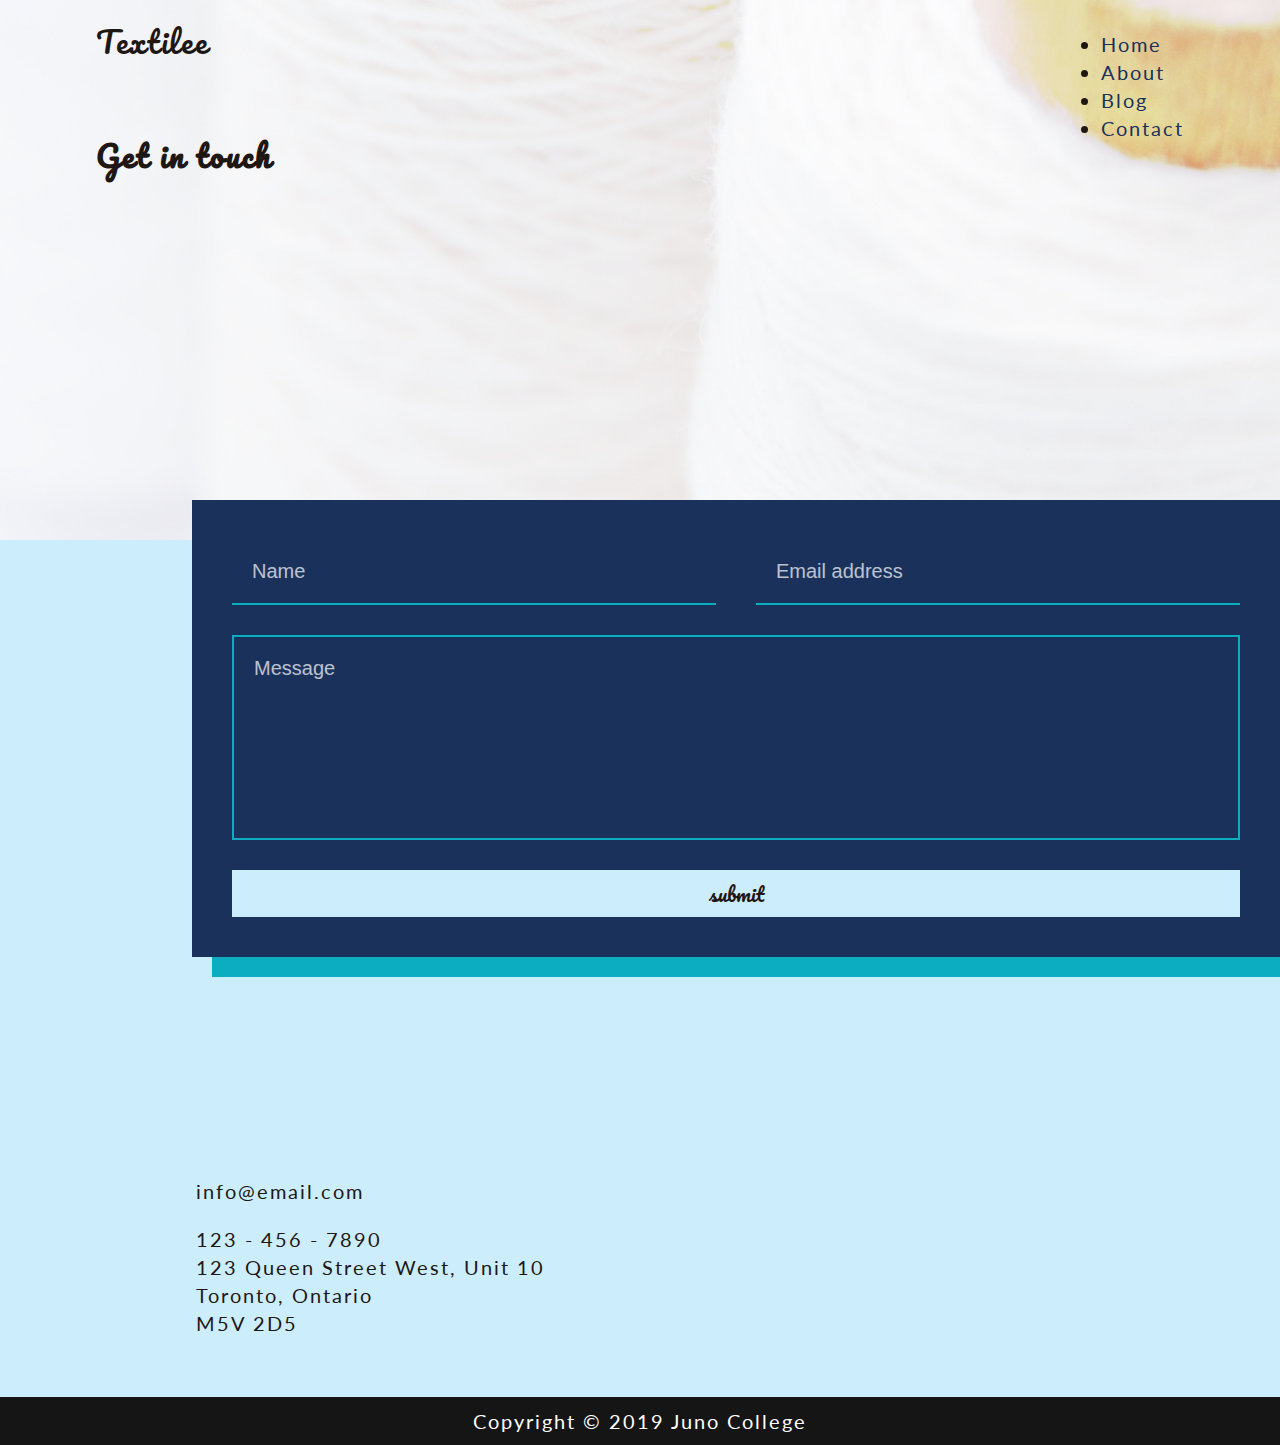
<file: contact.html>
<!DOCTYPE html>
<html lang="en">
<head>
    <meta charset="UTF-8">
    <meta name="viewport" content="width=device-width, initial-scale=1.0">
    <meta http-equiv="X-UA-Compatible" content="ie=edge">
    <title>Textilee</title>
    <link href="https://fonts.googleapis.com/css?family=Lato:400,700|Pacifico&display=swap" rel="stylesheet"> 
    <link rel="stylesheet" href="styles/style.css">
</head>
<body>
    <header class="header-contact">

        <div class="wrapper">

            <div class="header-top-bar">
                <p class="logo">Textilee</p>
                
                <nav>
                    <ul>
                        <li><a href="index.html">Home</a></li>
                        <li><a href="#">About</a></li>
                        <li><a href="blog.html">Blog</a></li>
                        <li><a href="contact.html">Contact</a></li>
                    </ul>
                </nav>
            </div>
            
            <!-- h1 -->
            <h2>Get in touch</h2>
        </div>
    </header>

    <main>
        <section class="contact-container wrapper">

            <form action="#" method="#" class="contact-form right-shadow">
                <label for="name" class="visuallyHidden">Name</label>
                <input type="text" id="name" name="name" placeholder="Name">

                <label for="email" class="visuallyHidden">Email Address</label>
                <input type="email" id="email" name="email" placeholder="Email address">

                <label for="message" class="visuallyHidden">Message</label>
                <textarea id="message" name="message" placeholder="Message" rows="7"></textarea>

                <button type="submit">Submit</button>
            </form>

            <div class="contact-info">
                <div class="social-media-icons">
                    <a href="#" aria-label="Go to our Facebook page"><i class="fab fa-facebook-f" aria-hidden></i></a>
                    <a href="#" aria-label="Go to our Instagram page"><i class="fab fa-instagram"></i></a>
                    <a href="#" aria-label="Go to our Twitter page"><i class="fab fa-twitter"></i></a>
                    <a href="#" aria-label="Go to our WhatsApp page"><i class="fab fa-whatsapp"></i></a>
                </div>
                <p>info@email.com</p>

                <p>123 - 456 - 7890</p>
                <p>123 Queen Street West, Unit 10</p>
                <p>Toronto, Ontario</p>
                <p>M5V 2D5</p>

            </div>
        </section>
    </main>

    <footer>
        <p>Copyright &copy; 2019 Juno College</p>
    </footer>
</body>
</html>
</file>
<file: styles/style.css>
html {
  line-height: 1.15;
  -ms-text-size-adjust: 100%;
  -webkit-text-size-adjust: 100%;
}

body {
  margin: 0;
}

article, aside, footer, header, nav, section {
  display: block;
}

h1 {
  font-size: 2em;
  margin: .67em 0;
}

figcaption, figure, main {
  display: block;
}

figure {
  margin: 1em 40px;
}

hr {
  -webkit-box-sizing: content-box;
          box-sizing: content-box;
  height: 0;
  overflow: visible;
}

pre {
  font-family: monospace,monospace;
  font-size: 1em;
}

a {
  background-color: transparent;
  -webkit-text-decoration-skip: objects;
}

abbr[title] {
  border-bottom: none;
  text-decoration: underline;
  -webkit-text-decoration: underline dotted;
          text-decoration: underline dotted;
}

b, strong {
  font-weight: inherit;
}

b, strong {
  font-weight: bolder;
}

code, kbd, samp {
  font-family: monospace,monospace;
  font-size: 1em;
}

dfn {
  font-style: italic;
}

mark {
  background-color: #ff0;
  color: #000;
}

small {
  font-size: 80%;
}

sub, sup {
  font-size: 75%;
  line-height: 0;
  position: relative;
  vertical-align: baseline;
}

sub {
  bottom: -.25em;
}

sup {
  top: -.5em;
}

audio, video {
  display: inline-block;
}

audio:not([controls]) {
  display: none;
  height: 0;
}

img {
  border-style: none;
}

svg:not(:root) {
  overflow: hidden;
}

button, input, optgroup, select, textarea {
  font-family: sans-serif;
  font-size: 100%;
  line-height: 1.15;
  margin: 0;
}

button, input {
  overflow: visible;
}

button, select {
  text-transform: none;
}

button, html [type=button], [type=reset], [type=submit] {
  -webkit-appearance: button;
}

button::-moz-focus-inner, [type=button]::-moz-focus-inner, [type=reset]::-moz-focus-inner, [type=submit]::-moz-focus-inner {
  border-style: none;
  padding: 0;
}

button:-moz-focusring, [type=button]:-moz-focusring, [type=reset]:-moz-focusring, [type=submit]:-moz-focusring {
  outline: 1px dotted ButtonText;
}

fieldset {
  padding: .35em .75em .625em;
}

legend {
  -webkit-box-sizing: border-box;
          box-sizing: border-box;
  color: inherit;
  display: table;
  max-width: 100%;
  padding: 0;
  white-space: normal;
}

progress {
  display: inline-block;
  vertical-align: baseline;
}

textarea {
  overflow: auto;
}

[type=checkbox], [type=radio] {
  -webkit-box-sizing: border-box;
          box-sizing: border-box;
  padding: 0;
}

[type=number]::-webkit-inner-spin-button, [type=number]::-webkit-outer-spin-button {
  height: auto;
}

[type=search] {
  -webkit-appearance: textfield;
  outline-offset: -2px;
}

[type=search]::-webkit-search-cancel-button, [type=search]::-webkit-search-decoration {
  -webkit-appearance: none;
}

::-webkit-file-upload-button {
  -webkit-appearance: button;
  font: inherit;
}

details, menu {
  display: block;
}

summary {
  display: list-item;
}

canvas {
  display: inline-block;
}

template {
  display: none;
}

[hidden] {
  display: none;
}

.clearfix:after {
  visibility: hidden;
  display: block;
  font-size: 0;
  content: '';
  clear: both;
  height: 0;
}

html {
  -webkit-box-sizing: border-box;
  box-sizing: border-box;
}

*, *:before, *:after {
  -webkit-box-sizing: inherit;
          box-sizing: inherit;
}

.visuallyHidden:not(:focus):not(:active) {
  position: absolute;
  width: 1px;
  height: 1px;
  margin: -1px;
  border: 0;
  padding: 0;
  white-space: nowrap;
  -webkit-clip-path: inset(100%);
          clip-path: inset(100%);
  clip: rect(0 0 0 0);
  overflow: hidden;
}

body,
ul {
  margin: 0;
  padding: 0;
}

html {
  font-size: 125%;
}

body {
  font-family: "Lato", sans-serif;
  font-size: 1rem;
  color: #1E1713;
  line-height: 1.4rem;
  letter-spacing: 2px;
  background: #CCEDFB;
}

.outer-wrapper {
  max-width: 1600px;
  width: 100%;
  margin: 0 auto;
}

.wrapper {
  max-width: calc(1600px * 0.85);
  width: 85%;
  margin: 0 auto;
}

section {
  padding: 60px 0;
}

img {
  width: 100%;
}

h1,
h2,
h3,
h4 {
  font-family: "Pacifico", cursive;
  margin: 0;
}

h1 {
  color: #1A315C;
  margin-top: 50px;
  font-size: 3.4rem;
  line-height: 3.2rem;
}

a {
  text-decoration: none;
  color: #1A315C;
}

button {
  padding: 10px 40px;
}

.right-shadow {
  -webkit-box-shadow: 20px 20px 0px #0CADC0;
          box-shadow: 20px 20px 0px #0CADC0;
}

.left-shadow {
  -webkit-box-shadow: -20px 20px 0px #0CADC0;
          box-shadow: -20px 20px 0px #0CADC0;
}

form {
  display: -webkit-box;
  display: -ms-flexbox;
  display: flex;
  -ms-flex-wrap: wrap;
      flex-wrap: wrap;
  -webkit-box-pack: justify;
      -ms-flex-pack: justify;
          justify-content: space-between;
}

form input[id="name"],
form input[id="email"] {
  width: calc(50% - 20px);
  border: 0;
}

form textarea,
form button[type="submit"] {
  width: 100%;
}

form input[id="name"],
form input[id="email"],
form textarea {
  padding: 20px;
}

form textarea {
  margin: 30px 0;
  resize: none;
  border: 2px solid #0CADC0;
}

.header-top-bar {
  display: -webkit-box;
  display: -ms-flexbox;
  display: flex;
  -webkit-box-pack: justify;
      -ms-flex-pack: justify;
          justify-content: space-between;
  padding-top: 30px;
}

.logo {
  font-family: "Pacifico", cursive;
  color: #1E1713;
  font-size: 1.5rem;
  line-height: 24px;
  letter-spacing: 1.7px;
  margin-top: 0;
}

.header-nav li {
  list-style: none;
  display: inline-block;
  margin-left: 40px;
}

.header-nav li a {
  font-weight: bold;
  font-size: 1rem;
  line-height: 29px;
  letter-spacing: 1.4px;
  text-align: center;
  text-transform: uppercase;
  font-family: "Lato", sans-serif;
  color: #1A315C;
  display: block;
}

.header-nav li a:hover, .header-nav li a:focus {
  border-bottom: 2px solid #0CADC0;
}

.header-home {
  background-image: url(../assets/header-home.jpg);
  background-size: cover;
  background-position: center;
  height: 95vh;
  position: relative;
}

.header-home h1 {
  font-size: 2.9rem;
  line-height: 3.4rem;
  width: 650px;
}

.home-box-img {
  width: 60%;
  position: absolute;
  left: 0;
  bottom: -150px;
}

.header-blog,
.header-contact {
  background-size: cover;
  background-position: right;
  height: 60vh;
}

.header-blog {
  background-image: url(../assets/blog-header.jpg);
}

.header-contact {
  background-image: url(../assets/contact-header.jpg);
}

header label {
  position: fixed;
  right: 10px;
  top: 10px;
  z-index: 10;
  display: none;
}

header input[id="menu-toggle"] {
  display: none;
}

.fa-bars {
  color: #fff;
  position: relative;
  font-size: 1.2rem;
  line-height: 1;
}

.fa-bars::after {
  content: '';
  display: block;
  height: 45px;
  width: 45px;
  background: #0CADC0;
  position: absolute;
  top: -11px;
  left: -11px;
  z-index: -1;
}

.techniques-section h2,
.connect-section h2 {
  color: #1A315C;
  font-size: 2.15rem;
  line-height: 2.9rem;
  letter-spacing: 2.7px;
}

.techniques-section {
  padding-top: 150px;
  display: -webkit-box;
  display: -ms-flexbox;
  display: flex;
  -webkit-box-pack: justify;
      -ms-flex-pack: justify;
          justify-content: space-between;
}

.techniques-section h2 {
  margin-top: 10px;
}

.techniques-section button {
  background: #1A315C;
  color: #fff;
  font-family: "Pacifico", cursive;
  text-transform: lowercase;
  text-align: center;
  border: 2px solid #1A315C;
  -webkit-transition: 0.3s all;
  transition: 0.3s all;
}

.techniques-section button:hover, .techniques-section button:focus {
  background: #0CADC0;
  color: #fff;
  border: 2px solid #fff;
}

.techniques-text-container,
.techniques-img-container {
  padding: 50px 0;
}

.techniques-text-container {
  width: calc(70% - 50px);
}

.techniques-img-container {
  width: 30%;
  -ms-flex-item-align: center;
      -ms-grid-row-align: center;
      align-self: center;
}

.gallery,
.discover-section {
  background: #1A315C;
  color: #fff;
}

.gallery-container {
  padding: 80px 0;
  display: -webkit-box;
  display: -ms-flexbox;
  display: flex;
  -webkit-box-pack: justify;
      -ms-flex-pack: justify;
          justify-content: space-between;
}

.gallery-container img {
  width: calc(100%/3 - 25px);
}

.discover-section h3,
.search-section h3 {
  font-size: 2rem;
  line-height: 2.9rem;
  letter-spacing: 2.5px;
}

.discover-section {
  padding: 30px 0;
}

.discover-section h3 {
  color: #fff;
}

.discover-section button {
  background: #CCEDFB;
  color: #1E1713;
  font-family: "Pacifico", cursive;
  text-transform: lowercase;
  text-align: center;
  border: 2px solid #CCEDFB;
  -webkit-transition: 0.3s all;
  transition: 0.3s all;
  margin-top: 20px;
}

.discover-section button:hover, .discover-section button:focus {
  background: #0CADC0;
  color: #fff;
  border: 2px solid #fff;
}

.discover-container,
.locations-container {
  display: -webkit-box;
  display: -ms-flexbox;
  display: flex;
  -webkit-box-pack: justify;
      -ms-flex-pack: justify;
          justify-content: space-between;
  -webkit-box-align: center;
      -ms-flex-align: center;
          align-items: center;
}

.discover-box,
.locations-box {
  width: calc(50% - 80px);
}

.discover-text {
  padding-right: calc(1600px * 0.075);
}

.locations-text {
  padding-left: calc(1600px * 0.075);
}

.locations-img-container {
  -webkit-box-ordinal-group: 2;
      -ms-flex-order: 1;
          order: 1;
  position: relative;
  bottom: -70px;
}

.discover-img-container {
  position: relative;
  top: -70px;
}

.connect-section {
  display: -webkit-box;
  display: -ms-flexbox;
  display: flex;
  -ms-flex-wrap: wrap;
      flex-wrap: wrap;
  -webkit-box-pack: justify;
      -ms-flex-pack: justify;
          justify-content: space-between;
  padding-bottom: 100px;
}

.connect-container {
  width: calc(50% - 8px);
  display: -webkit-box;
  display: -ms-flexbox;
  display: flex;
}

.connect-icon {
  min-width: 60px;
  position: relative;
  top: 12px;
  margin-right: 20px;
}

.connect-icon::after {
  content: '';
  background: #0CADC0;
  width: 60px;
  height: 60px;
  border-radius: 50%;
  display: block;
  position: absolute;
  top: -12px;
  z-index: -1;
}

.connect-icon i {
  font-size: 1.5rem;
  color: #fff;
  position: relative;
  top: 3px;
  margin-left: 12px;
}

.fa-calendar-check {
  left: 5px;
}

.fa-users {
  left: -1px;
}

.fa-file {
  left: 7px;
}

.fa-phone {
  left: 3px;
}

.search-section {
  text-align: center;
  padding: 90px 0 120px;
}

.search-section h3 {
  color: #1A315C;
}

.search-section button {
  background: #1A315C;
  color: #fff;
  font-family: "Pacifico", cursive;
  text-transform: lowercase;
  text-align: center;
  border: 2px solid #1A315C;
  -webkit-transition: 0.3s all;
  transition: 0.3s all;
  margin-top: 20px;
}

.search-section button:hover, .search-section button:focus {
  background: #0CADC0;
  color: #fff;
  border: 2px solid #fff;
}

.contact-section {
  display: -webkit-box;
  display: -ms-flexbox;
  display: flex;
  padding: 0;
}

.contact-form {
  position: relative;
  top: -100px;
  width: 100%;
  padding: 40px;
  margin-left: calc(1600px * 0.075);
  background: #1A315C;
  color: #fff;
}

.contact-form input[id="name"],
.contact-form input[id="email"],
.contact-form textarea {
  background: #1A315C;
  color: #fff;
  border-bottom: 2px solid #0CADC0;
}

.contact-form input[id="name"]::-webkit-input-placeholder,
.contact-form input[id="email"]::-webkit-input-placeholder,
.contact-form textarea::-webkit-input-placeholder {
  color: #fff;
  opacity: 0.7;
}

.contact-form input[id="name"]:-ms-input-placeholder,
.contact-form input[id="email"]:-ms-input-placeholder,
.contact-form textarea:-ms-input-placeholder {
  color: #fff;
  opacity: 0.7;
}

.contact-form input[id="name"]::-ms-input-placeholder,
.contact-form input[id="email"]::-ms-input-placeholder,
.contact-form textarea::-ms-input-placeholder {
  color: #fff;
  opacity: 0.7;
}

.contact-form input[id="name"]::placeholder,
.contact-form input[id="email"]::placeholder,
.contact-form textarea::placeholder {
  color: #fff;
  opacity: 0.7;
}

.contact-form input[id="name"]:focus,
.contact-form input[id="email"]:focus,
.contact-form textarea:focus {
  border: 2px solid #fff;
}

.contact-form button {
  background: #CCEDFB;
  color: #1E1713;
  font-family: "Pacifico", cursive;
  text-transform: lowercase;
  text-align: center;
  border: 2px solid #CCEDFB;
  -webkit-transition: 0.3s all;
  transition: 0.3s all;
}

.contact-form button:hover, .contact-form button:focus {
  background: #0CADC0;
  color: #fff;
  border: 2px solid #fff;
}

.contact-info {
  padding: 100px 0 0 100px;
  padding-right: calc(1600px * 0.075);
}

.contact-info p:not(:first-of-type) {
  margin: 0;
}

.contact-social-icons a {
  font-size: 1.2rem;
  display: inline-block;
  margin-right: 10px;
  -webkit-transition: 0.3s all;
  transition: 0.3s all;
}

.contact-social-icons a:hover, .contact-social-icons a:focus {
  color: #0CADC0;
}

.blog-container {
  display: -webkit-box;
  display: -ms-flexbox;
  display: flex;
  -webkit-box-pack: justify;
      -ms-flex-pack: justify;
          justify-content: space-between;
}

.blog-section {
  width: 65%;
}

.blog-aside {
  width: 25%;
}

.blog-text-container,
.comments-section,
.comment-form-section {
  padding: 0 50px 0 calc(1600px * 0.075);
}

.blog-article,
.blog-aside-container {
  background: #1A315C;
  color: #fff;
}

.blog-article {
  border-right: 10px solid #0CADC0;
  border-bottom: 10px solid #0CADC0;
}

.blog-img-container img {
  width: calc(100% - 10px);
  position: relative;
  top: -160px;
}

.blog-text-container {
  margin-top: -90px;
  padding-bottom: 60px;
}

.blog-text-container h2 {
  font-size: 2rem;
  letter-spacing: 4.3px;
}

.blog-date {
  color: #CCEDFB;
}

.blog-aside-container {
  margin-top: 120px;
}

.blog-aside-text-container {
  padding: 0 30px 5px 20px;
}

.blog-aside-text-box {
  margin-bottom: 30px;
}

.blog-aside-text-box h4 {
  font-size: 1.75rem;
  letter-spacing: 2.9px;
}

.blog-aside-text-box ul {
  padding-left: 20px;
  padding-top: 20px;
}

.blog-aside-text-box ul p {
  margin: 0;
}

.blog-aside-img-container {
  width: calc(100% - 20px);
  position: relative;
  right: -20px;
  top: -20px;
}

.comments-section {
  margin-top: 50px;
}

.comments-section h3 {
  font-size: 2rem;
  letter-spacing: 4.3px;
  color: #161515;
}

.comment-date {
  color: #1A315C;
  font-weight: bold;
}

.blog-comment {
  display: -webkit-box;
  display: -ms-flexbox;
  display: flex;
  margin: 50px 0;
}

.commenter-img {
  min-width: 20%;
  margin-right: 30px;
}

.comment-text-container p {
  margin: 0;
}

.comment-form {
  background: #CCEDFB;
  color: #1E1713;
}

.comment-form input[id="name"],
.comment-form input[id="email"],
.comment-form textarea {
  background: #CCEDFB;
  color: #1E1713;
  border-bottom: 2px solid #0CADC0;
}

.comment-form input[id="name"]::-webkit-input-placeholder,
.comment-form input[id="email"]::-webkit-input-placeholder,
.comment-form textarea::-webkit-input-placeholder {
  color: #1A315C;
  opacity: 0.7;
}

.comment-form input[id="name"]:-ms-input-placeholder,
.comment-form input[id="email"]:-ms-input-placeholder,
.comment-form textarea:-ms-input-placeholder {
  color: #1A315C;
  opacity: 0.7;
}

.comment-form input[id="name"]::-ms-input-placeholder,
.comment-form input[id="email"]::-ms-input-placeholder,
.comment-form textarea::-ms-input-placeholder {
  color: #1A315C;
  opacity: 0.7;
}

.comment-form input[id="name"]::placeholder,
.comment-form input[id="email"]::placeholder,
.comment-form textarea::placeholder {
  color: #1A315C;
  opacity: 0.7;
}

.comment-form input[id="name"]:focus,
.comment-form input[id="email"]:focus,
.comment-form textarea:focus {
  border: 2px solid #1A315C;
}

.comment-form button {
  background: #1A315C;
  color: #fff;
  font-family: "Pacifico", cursive;
  text-transform: lowercase;
  text-align: center;
  border: 2px solid #1A315C;
  -webkit-transition: 0.3s all;
  transition: 0.3s all;
}

.comment-form button:hover, .comment-form button:focus {
  background: #0CADC0;
  color: #fff;
  border: 2px solid #fff;
}

footer {
  background: #161515;
  color: #fff;
}

footer p {
  margin: 0;
  padding: 10px;
  text-align: center;
}

@media (max-width: 1600px) {
  .discover-text {
    padding-right: 7.5vw;
  }
  .locations-text,
  .blog-text-container,
  .comments-section,
  .comment-form-section {
    padding-left: 7.5vw;
  }
  .contact-form {
    margin-left: 7.5vw;
  }
  .contact-info {
    padding-right: 7.5vw;
  }
}

@media (max-width: 1250px) {
  .discover-img-container {
    top: -120px;
  }
  .locations-text {
    position: relative;
    top: -60px;
  }
}

@media (max-width: 980px) {
  .header-nav {
    position: fixed;
    right: -70%;
    top: 0;
    width: 70%;
    z-index: 9;
    padding: 44px 0;
    background: #1A315C;
    -webkit-transition: 0.3s all;
    transition: 0.3s all;
    border-left: 10px solid #0CADC0;
    border-bottom: 10px solid #0CADC0;
  }
  .header-nav li {
    display: block;
    margin: 0;
  }
  .header-nav li a {
    color: #fff;
    font-size: 1.5rem;
    padding: 15px;
    -webkit-transition: 0.3s all;
    transition: 0.3s all;
  }
  .header-nav li a:hover, .header-nav li a:focus {
    background: #0CADC0;
    border: none;
  }
  header label {
    display: inline-block;
  }
  header input[id="menu-toggle"]:checked + .header-nav {
    right: 0;
  }
  .header-home {
    height: 400px;
  }
  .header-blog,
  .header-contact {
    height: 500px;
  }
  .header-home h1 {
    font-size: 2.5rem;
    line-height: 2.9rem;
    width: 75%;
    margin-top: 50px;
  }
  .home-box-img {
    display: none;
  }
  .techniques-section h2,
  .connect-section h2,
  .discover-section h3,
  .search-section h3,
  .blog-section h2,
  .comments-section h3 {
    font-size: 1.8rem;
    line-height: 1.2;
  }
  .techniques-section {
    padding-top: 60px;
  }
  .techniques-text-container {
    padding: 0;
  }
  .techniques-img-container {
    -webkit-box-ordinal-group: 0;
        -ms-flex-order: -1;
            order: -1;
  }
  .connect-container {
    width: 100%;
    margin: 30px 0;
  }
  .connect-icon {
    top: 2px;
  }
  .discover-container,
  .locations-container {
    -ms-flex-wrap: wrap;
        flex-wrap: wrap;
    text-align: center;
  }
  .discover-img-container,
  .locations-img-container {
    width: calc(100% - 20px);
  }
  .discover-text,
  .locations-text {
    width: 85%;
    margin: 0 auto;
    padding: 0;
  }
  .discover-text {
    position: relative;
    top: -60px;
  }
  .locations-text {
    position: static;
    padding: 60px 0 40px;
  }
  .locations-img-container {
    -webkit-box-ordinal-group: initial;
        -ms-flex-order: initial;
            order: initial;
    bottom: 0;
    right: -20px;
  }
  .blog-container {
    -ms-flex-wrap: wrap;
        flex-wrap: wrap;
  }
  .blog-section,
  .blog-aside {
    width: 100%;
  }
  .blog-text-container {
    padding-right: calc($gutter - 10px);
  }
  .blog-aside-container {
    display: -webkit-box;
    display: -ms-flexbox;
    display: flex;
    -webkit-box-pack: justify;
        -ms-flex-pack: justify;
            justify-content: space-between;
    margin-top: 50px;
    padding-left: 7.5vw;
    padding-right: 7.5vw;
  }
  .blog-aside-img-container {
    width: 30%;
    right: 0;
  }
  .blog-aside-img-container img {
    -webkit-box-shadow: 20px 20px 0px #0CADC0;
            box-shadow: 20px 20px 0px #0CADC0;
  }
  .blog-aside-text-container {
    width: calc(70% - 50px);
    padding: 50px 0 30px 0;
  }
  .comments-section,
  .comment-form-section {
    padding-right: 7.5vw;
  }
  .comment-form {
    padding-right: 0;
  }
  .comment-form input[id="name"],
  .comment-form input[id="email"] {
    width: 100%;
    margin: 10px 0;
  }
  .contact-section {
    -ms-flex-wrap: wrap;
        flex-wrap: wrap;
  }
  .contact-form {
    width: calc(100% - 40px);
    margin-right: calc(7.5vw + 20px);
  }
  .contact-form input[id="name"],
  .contact-form input[id="email"] {
    width: 100%;
    margin: 10px 0;
  }
  .contact-info {
    width: 100%;
    padding-top: 0;
    padding-bottom: 100px;
    padding-left: 7.5vw;
    text-align: center;
  }
  .contact-social-icons a {
    font-size: 2.5rem;
    display: inline-block;
    margin: 30px;
    -webkit-transition: 0.3s all;
    transition: 0.3s all;
  }
  .contact-social-icons a:hover, .contact-social-icons a:focus {
    color: #0CADC0;
  }
}

@media (max-width: 680px) {
  .header-nav {
    right: -100%;
    width: 100%;
  }
  .header-home {
    height: 375px;
  }
  .header-blog,
  .header-contact {
    height: 450px;
  }
  .header-home h1 {
    font-size: calc(2.5rem - 1.5vw);
  }
  .header-blog h1,
  .header-contact h1 {
    font-size: 2.6rem;
    width: 70%;
    line-height: 1.3;
  }
  .techniques-section h2,
  .connect-section h2,
  .discover-section h3,
  .search-section h3,
  .blog-section h2,
  .comments-section h3 {
    font-size: 1.5rem;
  }
  .blog-aside-text-box h4 {
    font-size: 1.3rem;
  }
  .techniques-section {
    -webkit-box-orient: vertical;
    -webkit-box-direction: normal;
        -ms-flex-direction: column;
            flex-direction: column;
  }
  .techniques-text-container {
    width: 100%;
    text-align: center;
  }
  .techniques-img-container {
    width: calc(100% - 20px);
    -ms-flex-item-align: end;
        align-self: flex-end;
    padding-top: 0;
  }
  .gallery-container img {
    width: calc(50% - 25px);
  }
  .gallery-container img:nth-of-type(3) {
    display: none;
  }
  .connect-container {
    -ms-flex-wrap: wrap;
        flex-wrap: wrap;
    -webkit-box-pack: center;
        -ms-flex-pack: center;
            justify-content: center;
  }
  .connect-icon {
    margin-right: 0;
    margin-bottom: 25px;
  }
  .connect-text h2,
  .connect-text p {
    text-align: center;
  }
  .contact-social-icons {
    display: -webkit-box;
    display: -ms-flexbox;
    display: flex;
    -webkit-box-pack: justify;
        -ms-flex-pack: justify;
            justify-content: space-between;
  }
}

@media (max-width: 480px) {
  body {
    font-size: 0.8rem;
    line-height: 1.5;
  }
  .wrapper,
  .discover-text,
  .locations-text {
    width: 92%;
  }
  .search-section {
    padding: 60px 0;
  }
  .blog-article {
    border: 0;
  }
  .blog-text-container,
  .blog-aside-container,
  .comments-section,
  .comment-form-section {
    padding-left: 4vw;
    padding-right: 4vw;
  }
  .techniques-img-container {
    padding-top: 0;
  }
  .gallery-container {
    -ms-flex-wrap: wrap;
        flex-wrap: wrap;
  }
  .gallery-container img {
    width: 100%;
  }
  .gallery-container img:nth-of-type(2) {
    display: none;
  }
  .blog-img-container img {
    width: calc(100% - 20px);
  }
  .blog-aside-container {
    -webkit-box-orient: vertical;
    -webkit-box-direction: normal;
        -ms-flex-direction: column;
            flex-direction: column;
    margin-top: 0;
  }
  .blog-aside-img-container,
  .blog-aside-text-container {
    width: 100%;
  }
  .blog-aside-text-container {
    padding-top: 70px;
  }
  .blog-aside-img-container {
    display: none;
  }
  .commenter-img {
    display: none;
  }
  .contact-form {
    width: 100%;
    -webkit-box-shadow: none;
            box-shadow: none;
    margin: 0;
  }
  .contact-form {
    padding-left: 4vw;
    padding-right: 4vw;
  }
  .contact-info {
    padding-left: 4vw;
    padding-right: 4vw;
  }
  .contact-social-icons a {
    margin: 30px 0;
    font-size: calc(2rem + 2vw);
  }
}
</file>
